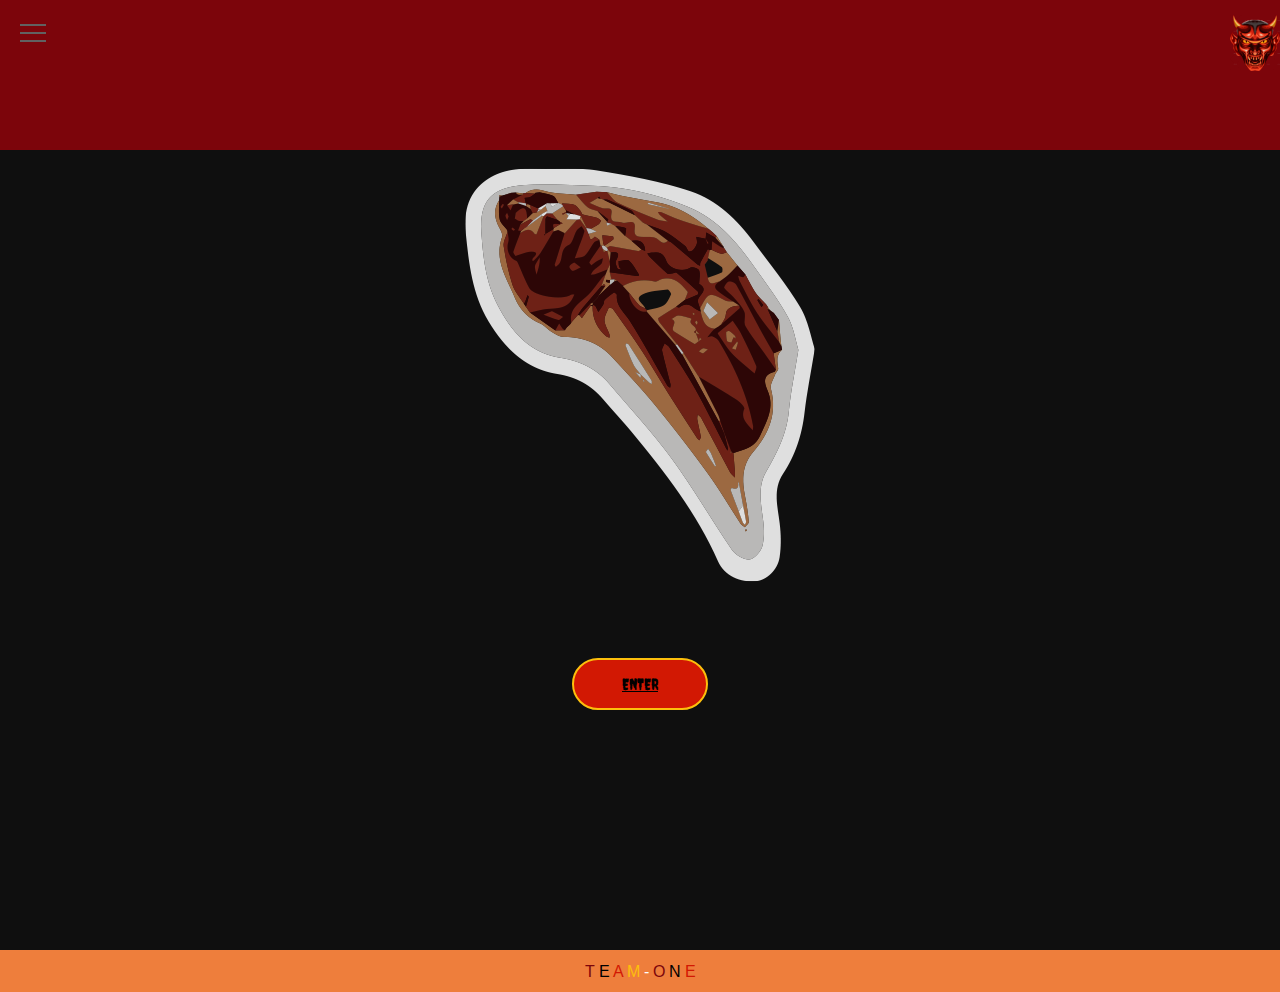
<file: index.html>
<!DOCTYPE html>
<html lang="en">

<head>
    <meta charset="UTF-8">
    <meta http-equiv="X-UA-Compatible" content="IE=edge">
    <meta name="viewport" content="width=device-width, initial-scale=1.0">

    <link rel="stylesheet" href="./CSS/styles.css">
    <title>The Haddonfield Sleuth</title>
</head>

<body>
    <header>
        <nav class="HolyGrail-nav">
            <div class="hamburger-menu">
                <input id="menu__toggle" type="checkbox" />
                <label class="menu__btn" for="menu__toggle">
                    <span></span>
                </label>
                <ul class="menu__box">
                    <li><a class="menu__item" href="index.html">Home</a></li>
                    <li><a class="menu__item" href="pageone.html">October 29, 2021</a></li>
                    <li><a class="menu__item" href="pagetwo.html">October 30, 2021</a></li>
                    <li><a class="menu__item" href="stills.html">Gallery</a></li>
                </ul>
            </div>
        </nav>
    </header>
    <main>
        <div id="warning">
            <!--<figure>-->
            <a href="pageone.html"><img src="plogo.png" alt="warning"></a>
            <!--</figure>-->
            <a href="pageone.html" class="btn">ENTER</a>
            
            <!--<a href="pageone.html">
                <button class="btn">ENTER</button>
            </a>-->
            </div>

        <div class="mask">
            <img src="images/mask1.png" alt="mask" title="mask" width="50" />
        </div>

    </main>


    <footer>
        <h1 class="fancy_title">
            <span class="char1">T</span>
            <span class="char2">E</span>
            <span class="char3">A</span>
            <span class="char4">M</span>
            <span class="char5">-</span>
            <span class="char6">O</span>
            <span class="char7">N</span>
            <span class="char8">E</span>
        </h1>
    </footer>
</body>
</file>
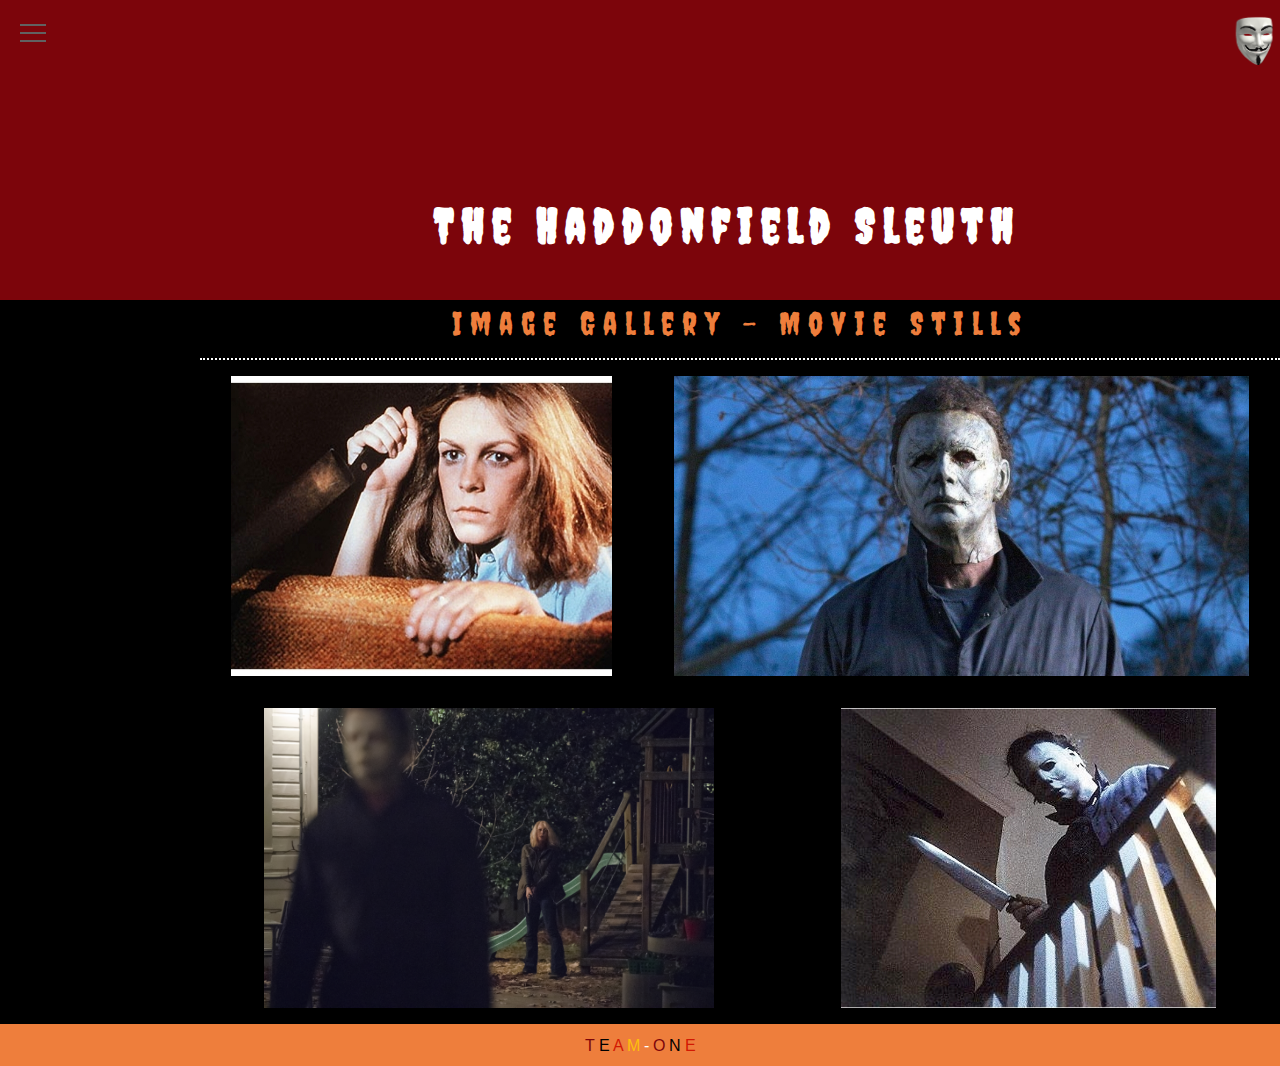
<file: stills.html>
<!DOCTYPE html>
<html lang="en">
<head>
    <meta charset="UTF-8">
    <meta http-equiv="X-UA-Compatible" content="IE=edge">
    <meta name="viewport" content="width=device-width, initial-scale=1.0">
    

    <link rel="stylesheet" href="./CSS/styles.css">
    <title>The Haddonfield Sleuth</title>
</head>

<body>
    <header>
            <nav class="HolyGrail-nav">
                <div class="hamburger-menu">
                 <input id="menu__toggle" type="checkbox" />
                    <label class="menu__btn" for="menu__toggle">
                     <span></span>
                 </label>
                 <ul class="menu__box">
                    <li><a class="menu__item" href="index.html">Home</a></li>
                    <li><a class="menu__item" href="pageone.html">October 29, 2021</a></li>
                    <li><a class="menu__item" href="pagetwo.html">October 30, 2021</a></li>
                    <li><a class="menu__item" href="stills.html">Gallery</a></li>
                </ul>
              </div>
            </nav>
    </header>
    <div id="header">
        <header>
            <h1>The Haddonfield Sleuth</h1>
        </header>

       <!-- <div id="mysidenav" class="sidenav">
          <a href="index.html">Home</a> |
          <a href="pageone.html">October 29, 2021</a> |
          <a href="pagetwo.html">October 30, 2021</a> |
          <a href="stills.html">Gallery</a>
        </div> -->

        <div class="gallery">

            <h2>Image Gallery - Movie Stills</h2>


            <!-- images -->
            <img src="./images/jamieleecurtis.jpeg" alt="Jamie Lee Curtis">
            <img src="./images/michaelmyers.jpeg" alt="Michael Myers">
            <img src="./images/playground.jpg" alt="Playground">
            <img src="./images/stairs.jpeg" alt="Stairs">

        </div>

        <div class="mask">
            <img src="images/mask2.png" alt="mask" title="mask" width="50"/>
        </div>
</div>

<footer>
    <!--<style type="text/css" media="screen">
        .demo h1 { font-size:72px;  text-transform:uppercase; margin-bottom:0px;}
        .char1,
        .line1 { color: #7C050B; }
        .char2,
        #demo2 .word2,
        .line2 { color: #000; }
        .char3,
        .word3,
        .line3 { color: #D21803; }
        .char4,
        .line4 { color: #FDBF0C; }
        .char5 { color: #FFF; }
        .char6 { color: #7C050B; }
        .char7 { color: #000; }
        .char8 { color: #D21803; }
    </style>-->
    
    <h1 class="fancy_title">
                <span class="char1">T</span>
                <span class="char2">E</span>
                <span class="char3">A</span>
                <span class="char4">M</span>
                <span class="char5">-</span>
                <span class="char6">O</span>
                <span class="char7">N</span>
                <span class="char8">E</span>
    </h1>
</footer>
</body>
</file>
<file: CSS/styles.css>
/*
Hex Codes
Deep red #7C050B
Light orange #EE7E3C
Red #D21803
Black #000000
Yellow #FDBF0C
Tan #BD9780
*/

/* font import */
@import url('https://fonts.googleapis.com/css2?family=Arimo&family=Creepster&display=swap');

*, html {
  margin: 0;
  padding: 0;
  border: 0;
  font-size: 100%;
  font: inherit;
  vertical-align: baseline;
}
/* HTML5 display-role reset for older browsers */
article, aside, details, figcaption, figure,
footer, header, hgroup, menu, nav, section {
	display: block;
}
body {
	line-height: 1;
}
ol, ul {
	list-style: none;
}
blockquote, q {
	quotes: none;
}
blockquote:before, blockquote:after,
q:before, q:after {
	content: '';
	content: none;
}
table {
	border-collapse: collapse;
	border-spacing: 0;
}

/* ----------- Main Styles--------------- */
body {
	background-color: #000000;
	font-family: 'Arimo', sans-serif;
}

main {
  min-height: 800px;
}

.container h1 {
	font-family: 'Creepster', cursive;
	color: #bd9790;
}

#warning{
  display:flex;
  flex-direction: column;
  justify-content: center;
  align-items: center;
  }

.btn {
  border: 2pt solid #FDBF0C;
  border-radius: 2rem;
  padding: 1rem 3rem;
  font-size: 1rem;
  font-family: 'Creepster', cursive;
  cursor: pointer;
  color: #000;
}

.btn a {
  text-decoration: none;
  color: #ffffff;
  font-size: 1.25em;
  letter-spacing: 0.25em;
  color: #000;
}

main .btn {
  margin: auto;
  margin-top: 3.5rem;
  background-color: #D21803;
}

.btn:hover{
  background-color: #EE7E3C;
  border: 2pt solid green;
}

#about {
  display: flex;
  flex-direction: column;
  background-color: #000000;
  font-family: 'Creepster', cursive;
  padding: 2%;
  margin-left: 5%;
  }

  #about img {
    height: 500px;
}

body {
  background-color: rgb(15, 15, 15);
  line-height: 1rem;
  font-family: 'Arimo', sans-serif;
}

/* ------------- Burger Menu --------------- */

#menu__toggle {
	opacity: 0;
  }

  #menu__toggle:checked ~ .menu__btn > span {
	transform: rotate(45deg);
  }
  #menu__toggle:checked ~ .menu__btn > span::before {
	top: 0;
	transform: rotate(0);
  }
  #menu__toggle:checked ~ .menu__btn > span::after {
	top: 0;
	transform: rotate(90deg);
  }
  #menu__toggle:checked ~ .menu__box {
	visibility: visible;
	left: 0;
  }

  .menu__btn {
	display: flex;
	align-items: center;
	position: fixed;
	top: 20px;
	left: 20px;

	width: 26px;
	height: 26px;

	cursor: pointer;
	z-index: 1;
  }


.menu__btn > span,
.menu__btn > span::before,
.menu__btn > span::after {
display: block;
position: absolute;

width: 100%;
height: 2px;

background-color: #616161;

transition-duration: .25s;
}
.menu__btn > span::before {
content: '';
top: -8px;
}
.menu__btn > span::after {
content: '';
top: 8px;
}

.menu__box {
display: block;
position: fixed;
visibility: hidden;
top: 0;
left: -100%;

width: 15em;
height: 100%;

margin: 0;
padding: 80px 0;

list-style: none;

background-color: #BD9780;
box-shadow: 1px 0px 6px rgba(0, 0, 0, .2);

transition-duration: .25s;
}

.menu__item {
display: block;
padding: 12px 24px;

color: #FDBF0C;

font-family: 'Roboto', sans-serif;
font-size: 1em;
font-weight: 600;

text-decoration: none;

transition-duration: .25s;
}
.menu__item:hover {
background-color: #D21803;
}




/* ----- sidenav ---- */
.sidenav {
  display: flex;
  flex-direction: column;
  align-items: center;
  justify-content: flex-start;
  flex-wrap: nowrap;
	height: 100%;
  width: 200px;
  position: fixed;
  z-index: 1;
  top: 0;
  left: 0;
  background-color: #000;
	border-right: #ffffff dotted 2px;
  overflow-x: hidden;
  padding-top: 20px;
}

.sidenav a {
  color: white;
  font-family: 'Creepster', cursive;
  font-size: 1em;
  letter-spacing: 0.25em;
  width: 100%;
  margin-left: 25px;
}

/* Page content
.main {
  margin-left: 200px;
}

/* ------------- Header --------------- */

#header {
  margin: 0 auto;
  background-color: #000000;
}


header {
  background-color: #7C050B;
  height: 150px;
  /*border-bottom: #ffffff dotted 2px;*/
  color: white;
  display: flex;
  justify-content: center;
  align-items: center;
  margin-top: 0%;
}

header h1 {
  font-family: 'Creepster', cursive;
  letter-spacing: 0.15em;
  font-size: 3em;
  font-weight: bold;
  line-height: normal;
  padding: 20px;
}


/*nav {
  background-color: #ffffff;
  text-align: center;
  width: 100%;
  padding-top: 20px;
  padding-bottom: 20px;
}




/* --------------- Main Content Area--------------- */

h2 {
  color: #EE7E3C;
  font-size: 2em;
  border-bottom: #ffffff dotted 2px;
  line-height: 1.5em;
  padding-bottom: 10px;
  font-family: 'Creepster', cursive;
  letter-spacing: 0.25em;
  width: 100%;
  text-align: center;
}

h3 {
	display: flex;
  justify-content: center;
  color: rgb(163, 64, 81);
  font-size: 2em;
  border-bottom: #ffffff dotted 2px;
  line-height: 1.5em;
  padding-bottom: 10px;
}

p {
  display: flex;
  flex-wrap: wrap;
	color: #ffffff;
  line-height: 1.25em;
  padding-top: 10px;
  font-family: 'Arimo', sans-serif;
}

figure {
  display: flex;
  flex-wrap: wrap;
  color: #ffffff;
  line-height: 1.25em;
  padding-top: 10px;
  font-family: 'Arimo', sans-serif;
  /*flex-grow: 3;*/
}

figcaption{
	color: #FDBF0C;
  line-height: 1.25em;
  padding-top: 10px;
  font-family: 'Arimo', sans-serif;
}

.gallery {
    margin-left: 200px;
    display: flex;
    flex-direction: row;
    flex-wrap: wrap;
    justify-content: space-around;
}

.gallery img {
  height: 300px;
  padding: 1em 0
}

/* ----------------- Aside -----------------

aside {
  display: block;
  justify-content: flex-start;
  background-color: rgb(255, 237, 237);
  font-family: 'Creepster', cursive;
  padding: 10%;
}

aside p {
  padding-bottom: 1%;
  font-family: Cambria, Cochin, Georgia, Times, 'Times New Roman', serif
}

aside h2 {
  display: flex;
  justify-content: center;
  text-shadow: 1px 1px white;
  font-family: 'Creepster', cursive;
  font-size: 1.5em;
  font-weight: bold;
  text-align: center;
  padding-bottom: 15px;
}

figure {
  display: flex;
  justify-content: center;
  flex-direction: row;
  flex-wrap: wrap;
  justify-content: space-evenly;
}
.container {
	display: flex;
  flex-direction: column;
  align-items: baseline;
	flex-flow: row-reverse wrap;
	margin:auto;
}

	main{
		flex: 0 100%;
		height: 60%;
  }


/*------------ spinning mask -----------------------*/
.mask {
  position: absolute;
  top: 15px;
  right: 0px;
  animation: move 5s infinite linear;
}
.mask img:hover {
  transform: scale(1.75);
  transition: .5s;
}

@keyframes move {
from {
  transform: rotate(0deg);
}
to {
  transform: rotate(360deg);
}
}



/* ----------------- Galleries  ----------------- */


/* ----------------- Footer ----------------- */

footer {
  display: flex;
  justify-content: center;
  align-items: center;
  background-color: #EE7E3C;
  clear: both;
  padding-top: 1%;
  padding-bottom: 1%;
}

footer h4 {
  color: black;
  font-style: italic;
  font-size: 1.15em;
  text-align: center;
  font-family: 'Creepster', cursive;
}

.fancy_title h1 {
  display: block;
  margin: 0 auto;
  text-align: center;
}


/*------------ media queries -----------------------*/
@media screen and  (max-width: 480px){
  .sidenav{
    display: none;
    width: 0%;
}
figure {
  display: flex;
  justify-content: space-around;
  flex-wrap: wrap;
  color: #ffffff;
  line-height: 1.25em;
  padding-top: 10px;
}
figure img{
  display: flex;
  justify-content: space-around;
  width: 100%;
}
  }


@media screen and  (max-width: 780px){
  .sidenav{
    display: none;
    width: 0%;
}

  }
@media screen and  (min-width: 780px){
  #about {
    display: flex;
    flex-direction: column;
    background-color: #000000;
    font-family: 'Creepster', cursive;
    padding: 2%;
    margin-left: 16%;
    }
    header h1 {
      font-family: 'Creepster', cursive;
      letter-spacing: 0.15em;
      font-size: 3em;
      font-weight: bold;
      line-height: normal;
      padding: 20px;
      margin-left: 175px;
    }
}


/* keyframes */

body {
  animation: fadeInAnimation ease 3s;
  animation-iteration-count: 1;
  animation-fill-mode: forwards;
}
@keyframes fadeInAnimation {
  0% {
      opacity: 0;
  }
  100% {
      opacity: 1;
  }
}

/*  .main {
    margin-left: 200px;
  }



@media screen and  (min-width: 1281px){


/*small screen
@media screen and  (min-width: 320px){
  main {
			flex: 1 0 0px
    }

	aside {
			flex: 0 0 200px
}
  body{
		color: rgb(44, 44, 44;
	}
  }

/*medium screen
@media screen and  (min-width: 720px){
  #about h2 {
    color: rgb(163, 64, 81);
    font-size: 2em;
    line-height: 1.5em;
    padding-bottom: 10px;
  }
  main {
			flex: 1 0 0px
    }

	aside {
			flex: 0 0 200px
}
  body{
		color: brown;
	}
}

/*desktop
@media screen and  (min-width: 1280px){
	body{
		color: rgb(222, 91, 135);
	}
}


/* jQuery Footer */

.demo h1 { font-size:72px;  text-transform:uppercase; margin-bottom:0px;}
        .char1,
        .line1 { color: #7C050B; }
        .char2,
        #demo2 .word2,
        .line2 { color: #000; }
        .char3,
        .word3,
        .line3 { color: #D21803; }
        .char4,
        .line4 { color: #FDBF0C; }
        .char5 { color: #FFF; }
        .char6 { color: #7C050B; }
        .char7 { color: #000; }
        .char8 { color: #D21803; }
</file>
